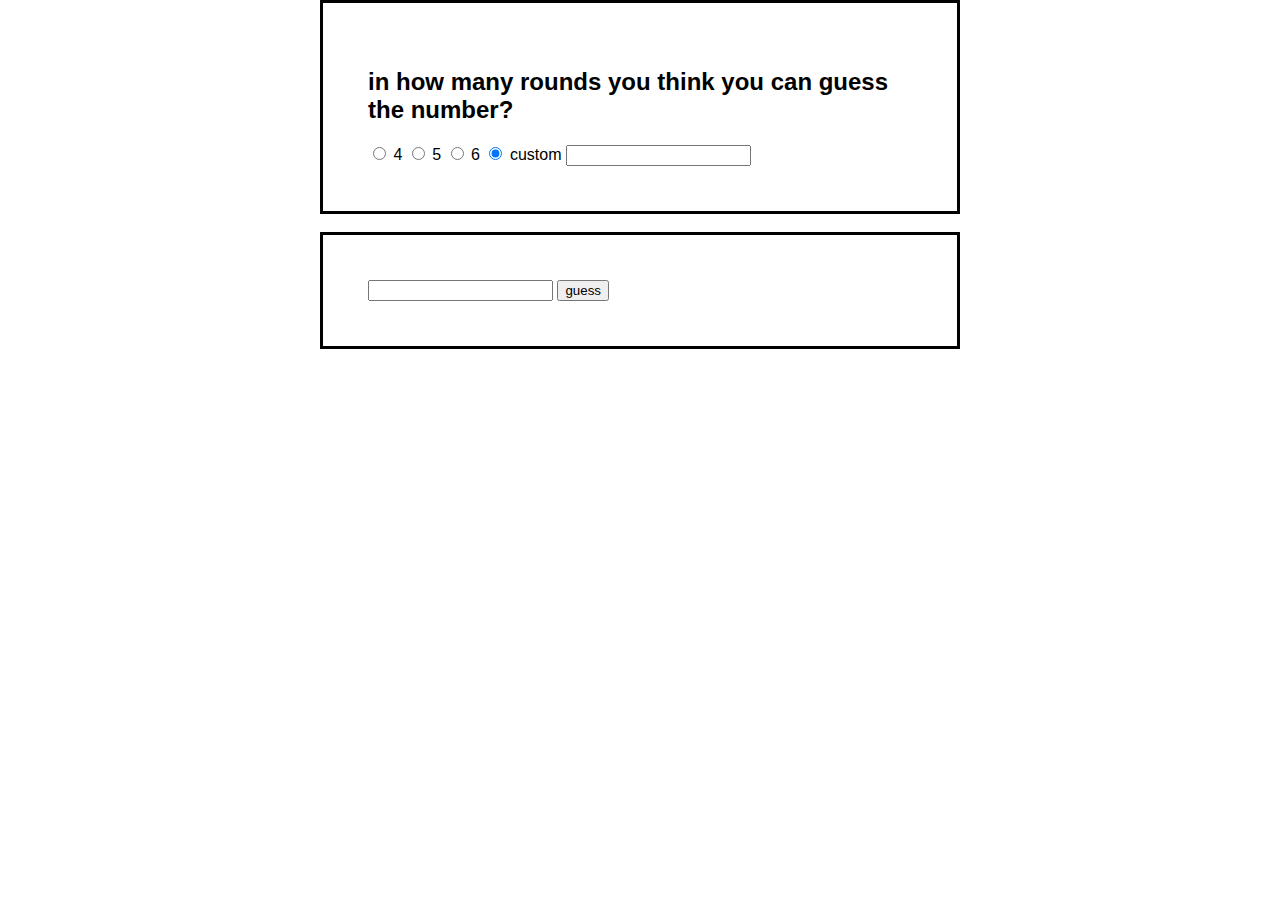
<file: index.html>
<!DOCTYPE html>
<html lang="en">

<head>
    <meta charset="UTF-8">
    <meta http-equiv="X-UA-Compatible" content="IE=edge">
    <meta name="viewport" content="width=device-width, initial-scale=1.0">
    <link rel="stylesheet" href="assets/css/style.css">
    <title>Number Guessing Game 1-100</title>
</head>

<body>
    <section>
        <h2>in how many rounds you think you can guess the number?</h2>

        <form action="" id="generalSelection">
            <input type="radio" id="option4" name="option" value="4">
            <label>4</label>
            <input type="radio" id="option5" name="option" value="5">
            <label>5</label>
            <input type="radio" id="option6" name="option" value="6">
            <label>6</label>
            <input type="radio" name="option" value="" id="customOpt" checked>
            <label>custom</label>
            <input type="number" name="option" id="customNum" value="">

        </form>
    </section>
    <br>
    <section>
        <input type="text" id="playerNumber">
        <input type="button" value="guess" onclick="check()">
        <div id="result"> </div>
    </section>

    <script src="assets/js/main.js"> </script>
</body>

</html>
</file>
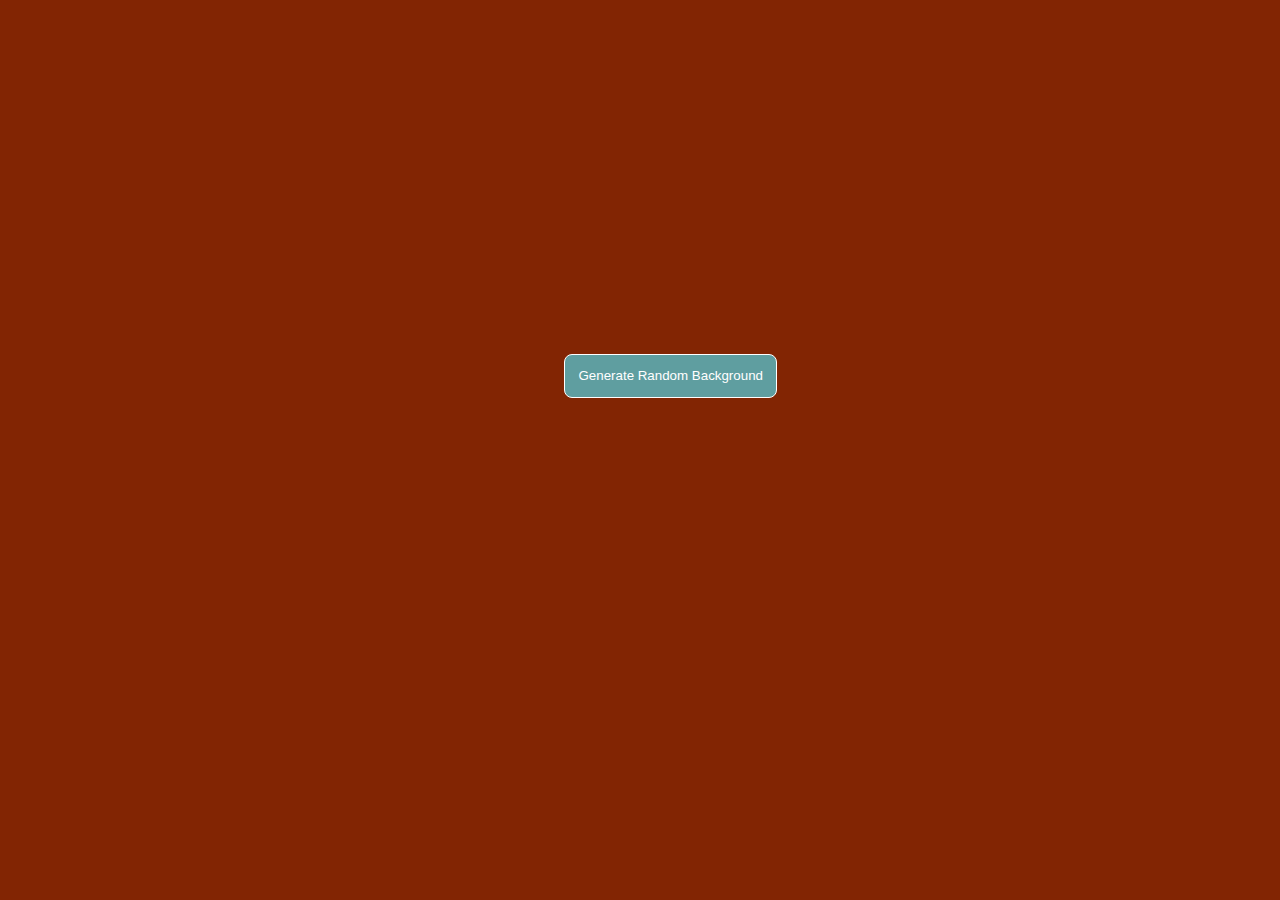
<file: assets/html/randomColor.html>
<!DOCTYPE html>
<html lang="en">

<head>
    <meta charset="UTF-8">
    <meta http-equiv="X-UA-Compatible" content="IE=edge">
    <meta name="viewport" content="width=device-width, initial-scale=1.0">
    <link rel="stylesheet" href="../css/color.css">
    <title>Random Background Color</title>
</head>

<body>
    <div>
        <input type="button" value="Generate Random Background" onclick="getColor()">
        <div>
        </div>
    </div>
    <script src="../js/color.js"> </script>
</body>

</html>
</file>
<file: assets/css/style.css>
html {
    font-family: sans-serif;
    }
      
body {
    width: 50%;
    max-width: 800px;
    min-width: 480px;
    margin: 0 auto;
    
    }

section {
        padding: 45px;
        border: 3px solid black;
    }
</file>
<file: assets/css/color.css>
div {
    margin: 28%;
    padding-left: 16%
}

input {
    padding: 1em;
    background-color: cadetblue;
    color: white;
    border: 1px solid white;
    border-radius: 8px;
}
</file>
